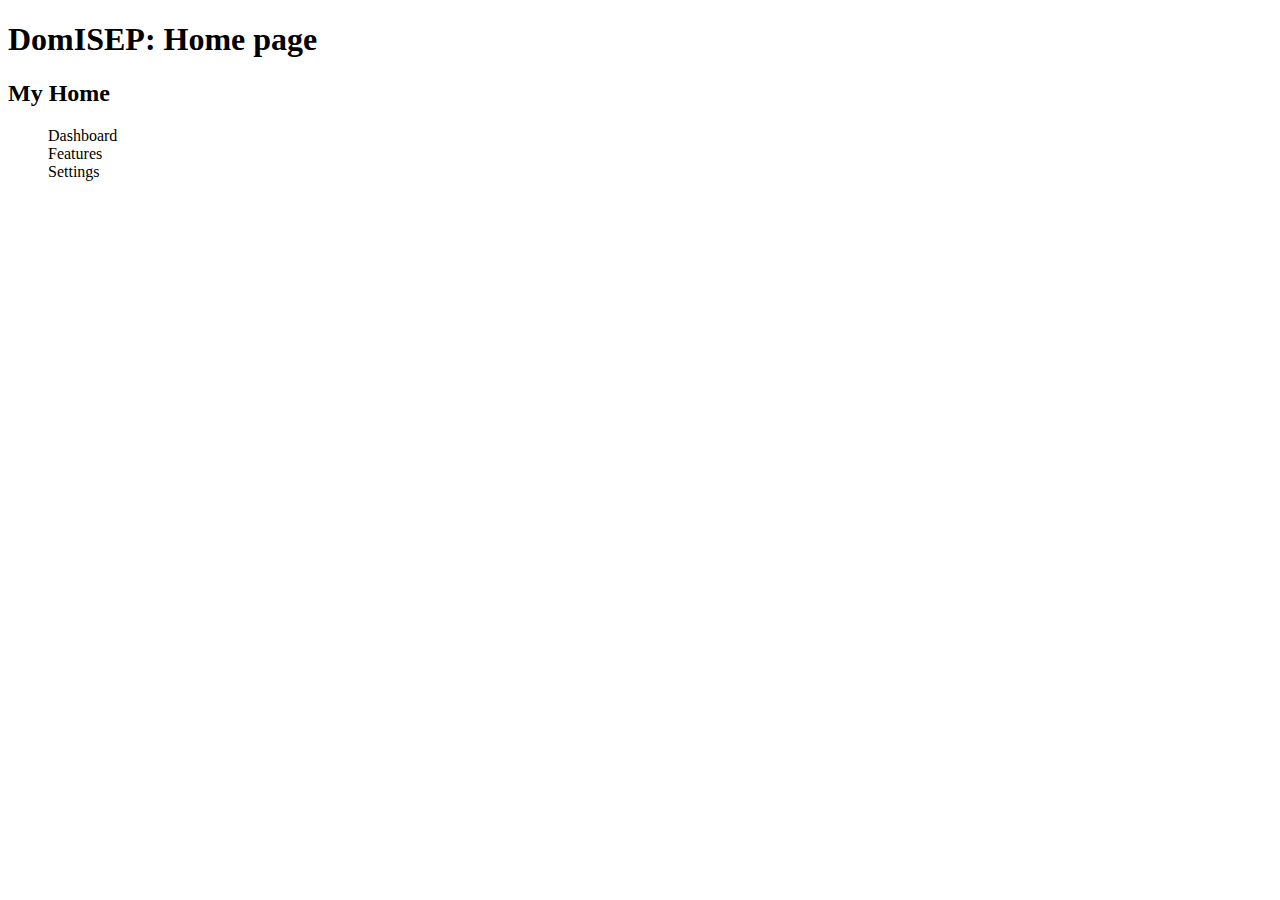
<file: homepage.html>
<!DOCTYPE html>
<html>
    <head>
        <meta charset="utf-8" />
        <title>DomISEP: Home page</title>
    </head>

    <body>
<h1>
  DomISEP: Home page
</h1>
<h2>
  My Home
</h2>
<form>
    <ul style="list-style-type:none">
  <li>Dashboard</li>
  <li>Features</li>
  <li>Settings</li>
</ul>
</form>
    </body>
</html>
</file>
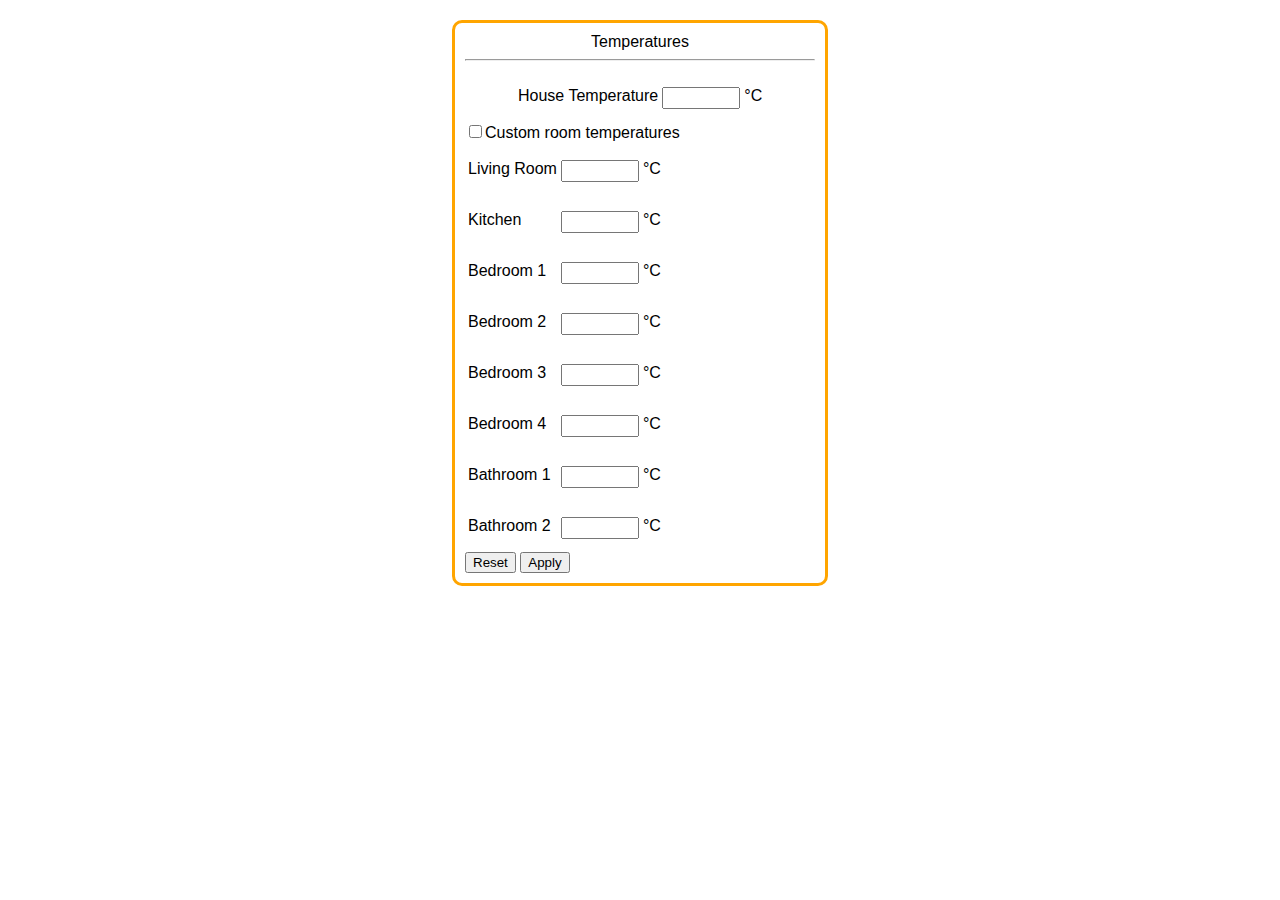
<file: temperaturebox.html>
<!DOCTYPE html>
<html>
  <head>
    <meta charset="utf-8" />
      <title>Temperature</title>
        <link href="temperaturebox.css" type="text/css" rel="stylesheet">
        <script type="text/javascript" src="checkbox.js"></script>
  </head>
<body>
<div class="content">

  <form name="temperature" method="get" accept-charset="utf-8">
  <div id="temperaturebox">
      
      <div id="boxheader">Temperatures</div>
      
      <div class="hr"><hr /></div>
    
    <table>
      <tr>
        <td><div id="housetemp">House Temperature</div></td>
        <td><input id="stepper" type="number" min="0" max= "30" step="0.5" pattern="[0-9]*"></td>
        <td class="C">°C</td>
      </tr>
    </table>

    <div>
      <span><input type="checkbox" class="checkbox" name="checkbox" onclick="javascript:displayifchecked()"></span>Custom room temperatures
  </div> 
    
    <div id="rooms">

    <table>

      <tr>
        <td>Living Room</td>
        <td><input class="stepper" type="number" min="0" max= "30" step="0.5" pattern="[0-9]*"></td>
        <td class="C">°C</td>
      </tr>

      <tr>
        <td>Kitchen</td>
        <td><input class="stepper" type="number" min="0" max= "30" step="0.5" pattern="[0-9]*"></td>
        <td class="C">°C</td>
      </tr>

      <tr>
        <td>Bedroom 1</td>
        <td><input class="stepper" type="number" min="0" max= "30" step="0.5" pattern="[0-9]*"></td>
        <td class="C">°C</td>
      </tr>

      <tr>
        <td>Bedroom 2</td>
        <td><input class="stepper" type="number" min="0" max= "30" step="0.5" pattern="[0-9]*"></td>
        <td class="C">°C</td>
      </tr>

      <tr>
        <td>Bedroom 3</td>
        <td><input class="stepper" type="number" min="0" max= "30" step="0.5" pattern="[0-9]*"></td>
        <td class="C">°C</td>
      </tr>

      <tr>
        <td>Bedroom 4</td>
        <td><input class="stepper" type="number" min="0" max= "30" step="0.5" pattern="[0-9]*"></td>
        <td class="C">°C</td>
      </tr>

      <tr>
        <td>Bathroom 1</td>
        <td><input class="stepper" type="number" min="0" max= "30" step="0.5" pattern="[0-9]*"></td>
        <td class="C">°C</td>
      </tr>

      <tr>
        <td>Bathroom 2</td>
        <td><input class="stepper" type="number" min="0" max= "30" step="0.5" pattern="[0-9]*"></td>
        <td class="°C">°C</td>
      </tr>

    </table>
    </div>

      <div id="buttons">
        <span><input id="reset" type="submit" value="Reset"></span>
        <span><input id="apply" type="submit" value="Apply"></span>
      </div>

  </div>
  </form>
</div>
</body>
</html>
</file>
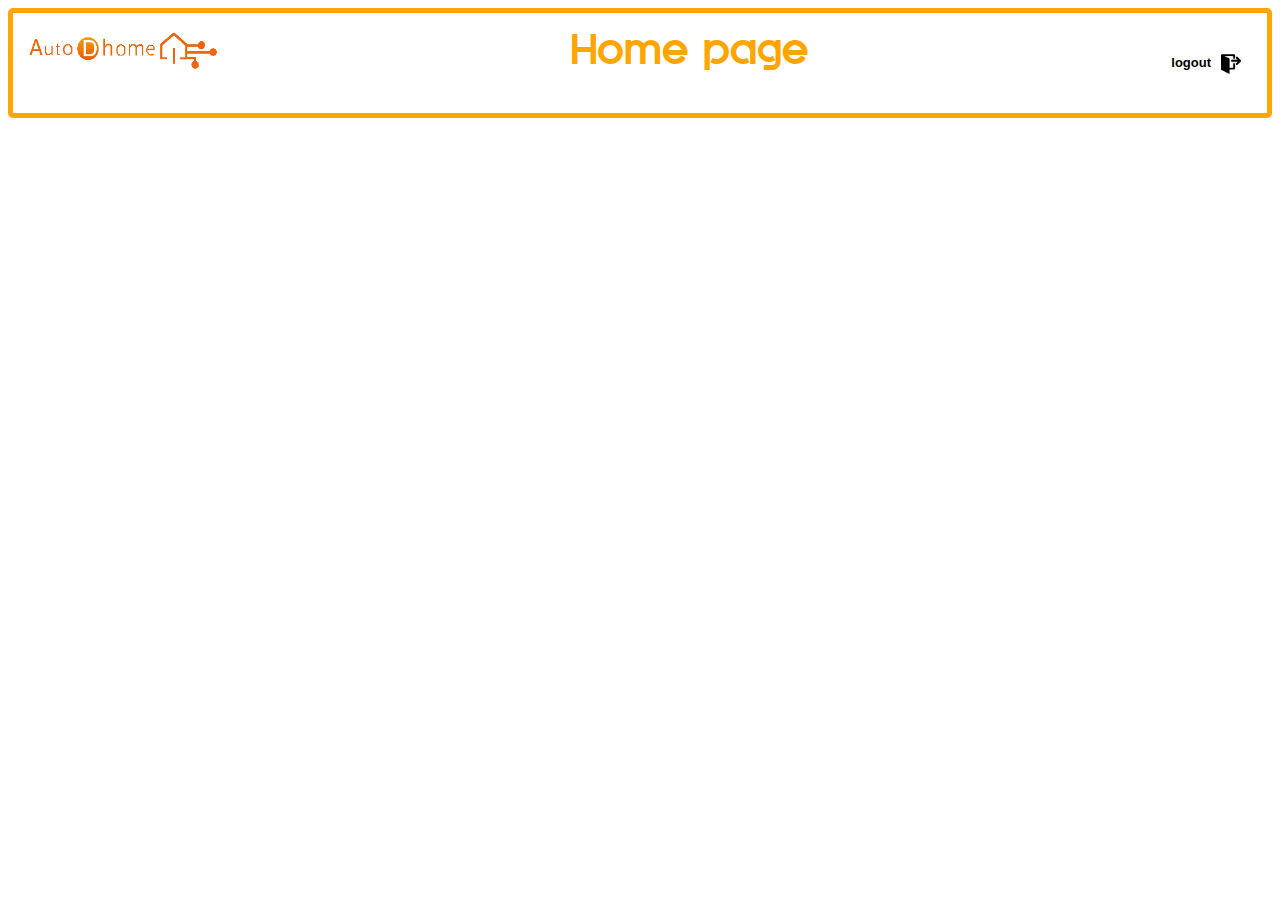
<file: topbar.html>
<!DOCTYPE html>
<html>
  <head>
    <meta charset="utf-8" />
      <title>AutoDhome Home page</title>
        <link href="topbar.css" type="text/css" rel="stylesheet">
  </head>
<body>
  <div class="header">
    <div>
      <img class="logo" src="LOGOINCROYABLE.png" alt"=logo">
    </div>
    <div>
    <button class="logout">
        <img id="fleche" src="fleche.jpg" alt"fleche">
        <h2 id="logout">
          logout
        </h2>
    </button>
    </div>
    <div>
     <h1 class="title">
        Home page     
      </h1>
    </div>
  </div>
</body>
</html>
</file>
<file: temperaturebox.css>
#temperaturebox{
  background-color: white;
  border-radius:10px;
  border-color: orange;
  border-style: solid;
  padding: 10px;
  width: 350px;
  margin: auto;
  margin-top: 20px;
  color: black;
  text-align: left;
  font-family: "Arial", sans-serif;
  vertical-align: top;
}
#boxheader{
	text-align: center;
}
#housetemp{
	margin-left: 50px;
}
#tempcheckbox{
	margin-bottom: 20px;
	margin-left: 10px;
}
.checkboxlabel{
	font-size: 15px;
	margin-bottom: 20px;
	margin-left: 10px;
}
#temprooms{
	display: none;
}
#tempapply{
	width: 80px;
	height: 30px;
	color: white;
	background-color: #ffb833;
	margin-left: 130px;
	border: outset;
	border-radius: 10px;
}
.buttons{
	margin-top: 20px;
}
#stepper{
	margin-top: 15px;
	margin-bottom: 10px;
  	font-family: "Comic sans MS";
  	text-align: center;
  	width: 70px;
}
.stepper{
	margin-top: 15px;
	margin-bottom: 10px;
  	font-family: "Comic sans MS";
  	text-align: center;
  	width: 70px;
}
.hr{
	margin: auto;
	width: auto;
}
#target{
	text-align: center;
}
#custom{
	margin-left: 40px;
	margin-top: 10px;
}
#templink{
	text-align: center;
	text-decoration: underline;
	color: orange;
}
#templink:hover{
      cursor: pointer;
}
</file>
<file: topbar.css>
@font-face {
    font-family: "quantify";
    src: url("Quantify-Bold.ttf") format("truetype");
}
.header{
	background-color: white;
	border: 5px orange solid;
	width: auto;
	min-width: 500px;
	height: 80px;
	margin: auto;
	margin-bottom: 20px;
	padding: 10px;
    border-radius:5px;
    -webkit-border-radius:5px;
 	-moz-border-radius:5px;
}
.logout{
	float: right;
	padding-left: 15px;
	background-color: white;
	border: none;
	margin-top: 20px;
}
.logo{
	 width: 200px;
  	height: 50px; 
  	float: left;
  	margin-top: 0px;
}
.title {
	color: orange;
	font-family: "quantify";
	text-align: center;
	font-size: 30px;
	margin-top: 10px;
}	
#logout{
	color:black;
	font-family: Helvetica;
	font-size: 13px;
	float: right;
}
#fleche{
	width: 20px;
	height:20px;
	float: right;
	padding: 10px;
}
</file>
